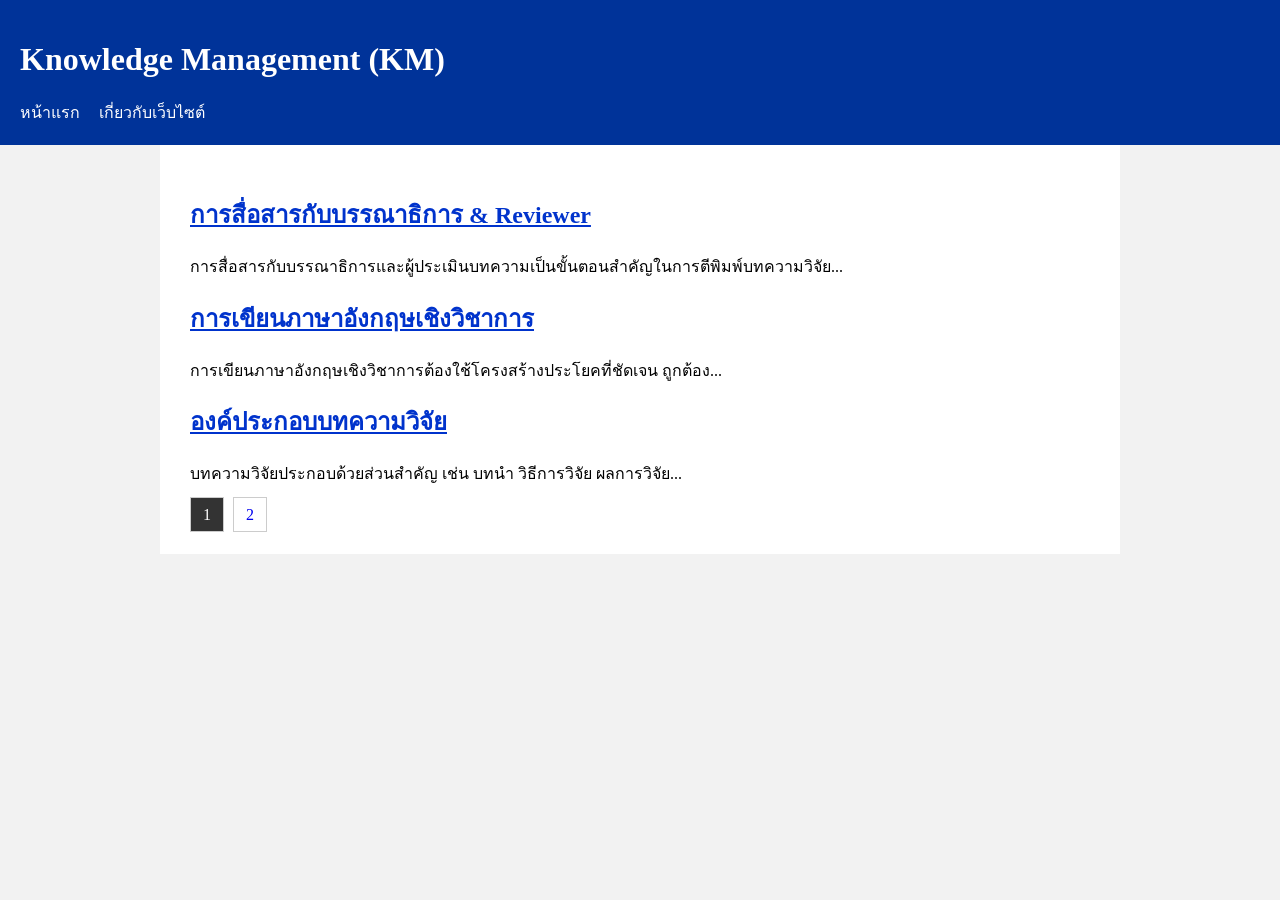
<file: index.html>
<!DOCTYPE html>
<html lang="th">
<head>
<meta charset="UTF-8">
<title>KM Knowledge Management</title>
<link rel="stylesheet" href="style.css">
</head>

<body>

<header>
<h1>Knowledge Management (KM)</h1>
<nav>
<a href="index.html">หน้าแรก</a>
<a href="about.html">เกี่ยวกับเว็บไซต์</a>
</nav>
</header>

<div class="container">

<main>

<article>
<h2><a href="post1.html">การสื่อสารกับบรรณาธิการ & Reviewer</a></h2>
<p>การสื่อสารกับบรรณาธิการและผู้ประเมินบทความเป็นขั้นตอนสำคัญในการตีพิมพ์บทความวิจัย...</p>
</article>

<article>
<h2><a href="post2.html">การเขียนภาษาอังกฤษเชิงวิชาการ</a></h2>
<p>การเขียนภาษาอังกฤษเชิงวิชาการต้องใช้โครงสร้างประโยคที่ชัดเจน ถูกต้อง...</p>
</article>

<article>
<h2><a href="post3.html">องค์ประกอบบทความวิจัย</a></h2>
<p>บทความวิจัยประกอบด้วยส่วนสำคัญ เช่น บทนำ วิธีการวิจัย ผลการวิจัย...</p>
</article>

<div class="pagination">
<a class="active">1</a>
<a href="page2.html">2</a>
</div>

</main>

</div>

</body>
</html>
</file>
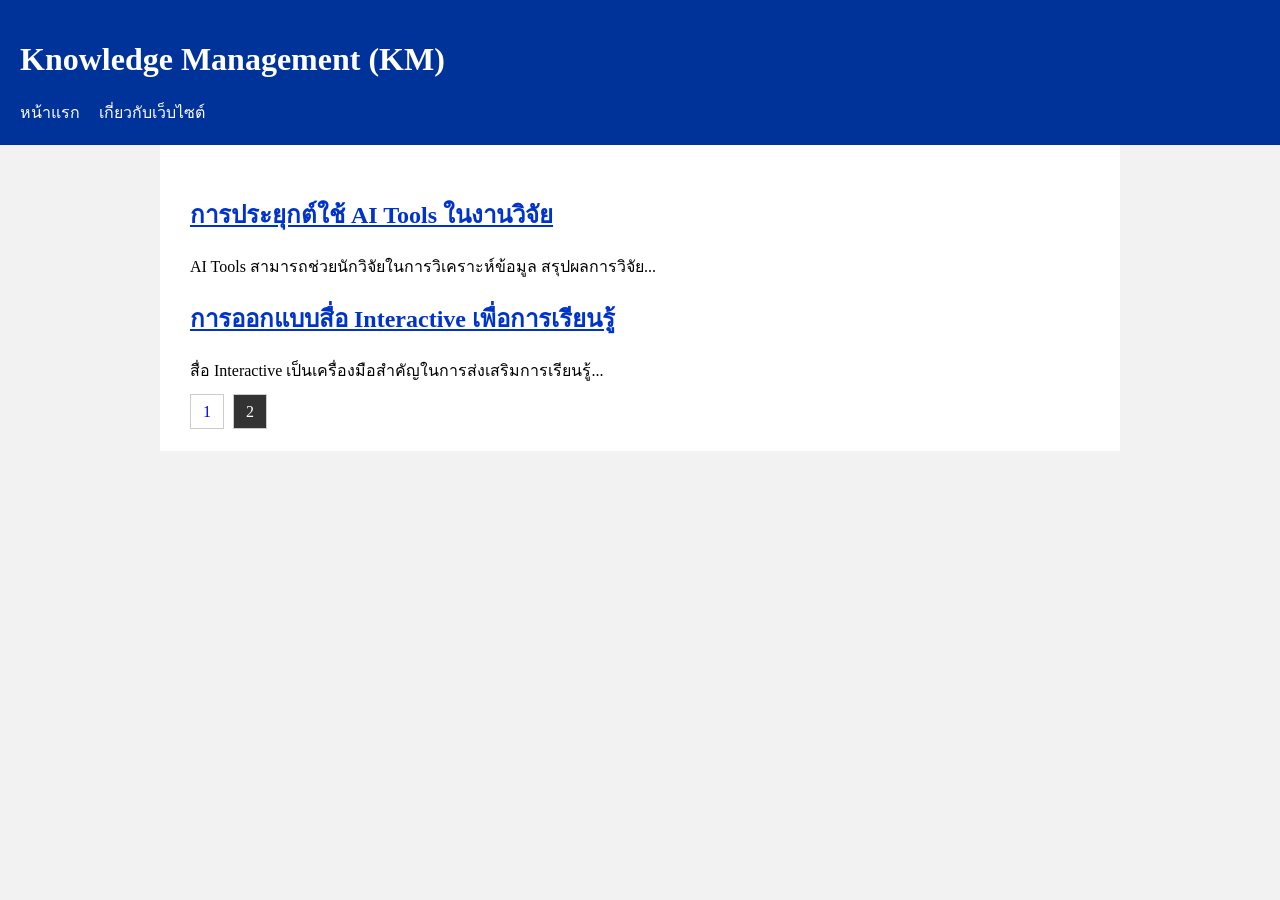
<file: page2.html>
<!DOCTYPE html>
<html lang="th">
<head>
<meta charset="UTF-8">
<title>บทความ KM หน้า 2</title>
<link rel="stylesheet" href="style.css">
</head>

<body>

<header>
<h1>Knowledge Management (KM)</h1>
<nav>
<a href="index.html">หน้าแรก</a>
<a href="about.html">เกี่ยวกับเว็บไซต์</a>
</nav>
</header>

<div class="container">

<main>

<article>
<h2><a href="post4.html">การประยุกต์ใช้ AI Tools ในงานวิจัย</a></h2>
<p>AI Tools สามารถช่วยนักวิจัยในการวิเคราะห์ข้อมูล สรุปผลการวิจัย...</p>
</article>

<article>
<h2><a href="post5.html">การออกแบบสื่อ Interactive เพื่อการเรียนรู้</a></h2>
<p>สื่อ Interactive เป็นเครื่องมือสำคัญในการส่งเสริมการเรียนรู้...</p>
</article>

<div class="pagination">
<a href="index.html">1</a>
<a class="active">2</a>
</div>

</main>

</div>

</body>
</html>
</file>
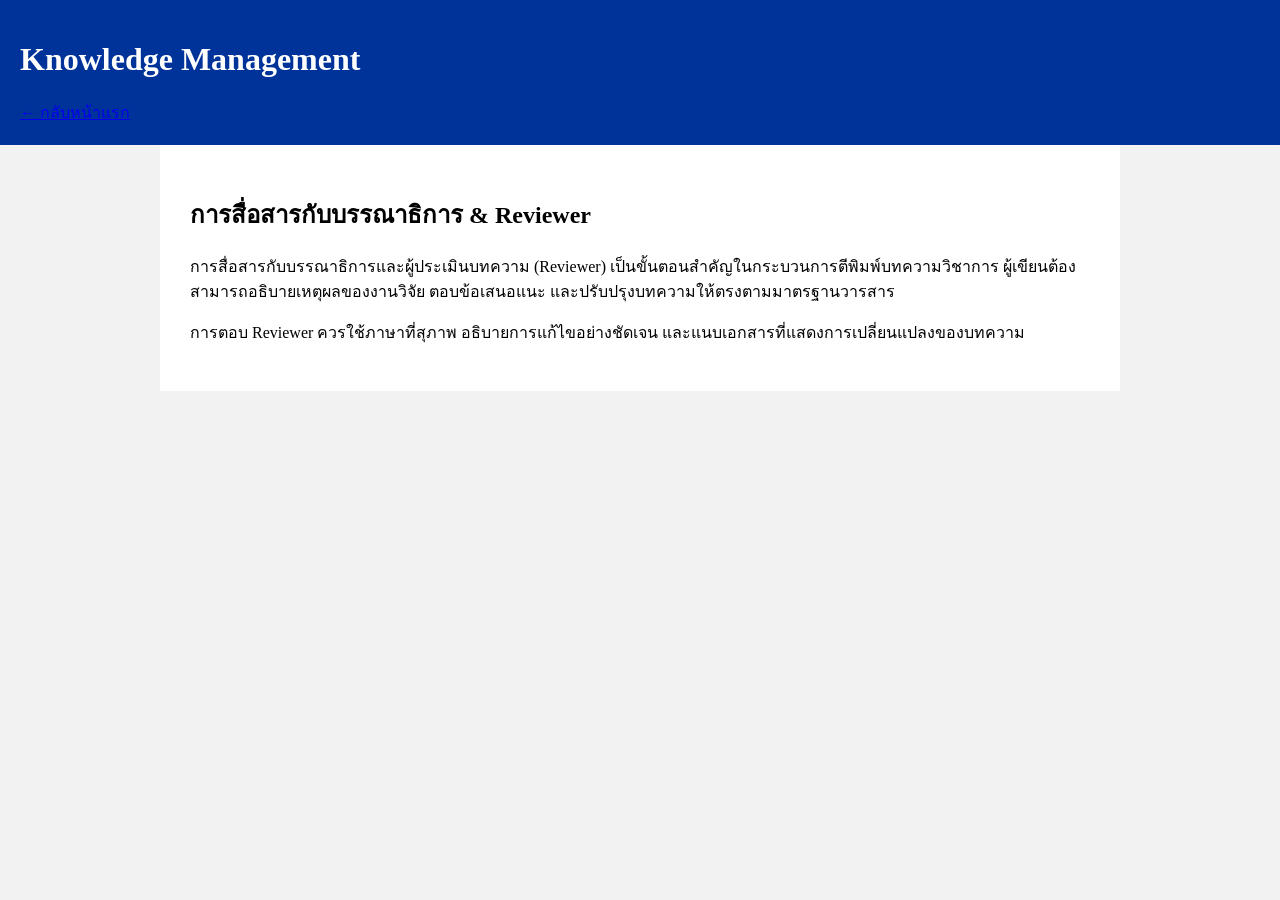
<file: post1.html>
<!DOCTYPE html>
<html lang="th">
<head>
<meta charset="UTF-8">
<title>การสื่อสารกับบรรณาธิการ</title>
<link rel="stylesheet" href="style.css">
</head>

<body>

<header>
<h1>Knowledge Management</h1>
<a href="index.html">← กลับหน้าแรก</a>
</header>

<div class="container">

<h2>การสื่อสารกับบรรณาธิการ & Reviewer</h2>

<p>
การสื่อสารกับบรรณาธิการและผู้ประเมินบทความ (Reviewer)
เป็นขั้นตอนสำคัญในกระบวนการตีพิมพ์บทความวิชาการ
ผู้เขียนต้องสามารถอธิบายเหตุผลของงานวิจัย
ตอบข้อเสนอแนะ และปรับปรุงบทความให้ตรงตามมาตรฐานวารสาร
</p>

<p>
การตอบ Reviewer ควรใช้ภาษาที่สุภาพ
อธิบายการแก้ไขอย่างชัดเจน
และแนบเอกสารที่แสดงการเปลี่ยนแปลงของบทความ
</p>

</div>

</body>
</html>
</file>
<file: style.css>
body{
font-family:Tahoma;
background:#f2f2f2;
margin:0;
}

header{
background:#003399;
color:white;
padding:20px;
}

nav a{
color:white;
margin-right:15px;
text-decoration:none;
}

.container{
width:900px;
margin:auto;
background:white;
padding:30px;
}

h2 a{
color:#0033cc;
text-decoration:underline;
}

.pagination{
margin-top:20px;
}

.pagination a{
padding:8px 12px;
border:1px solid #ccc;
margin-right:5px;
text-decoration:none;
}

.active{
background:#333;
color:white;
}
</file>
